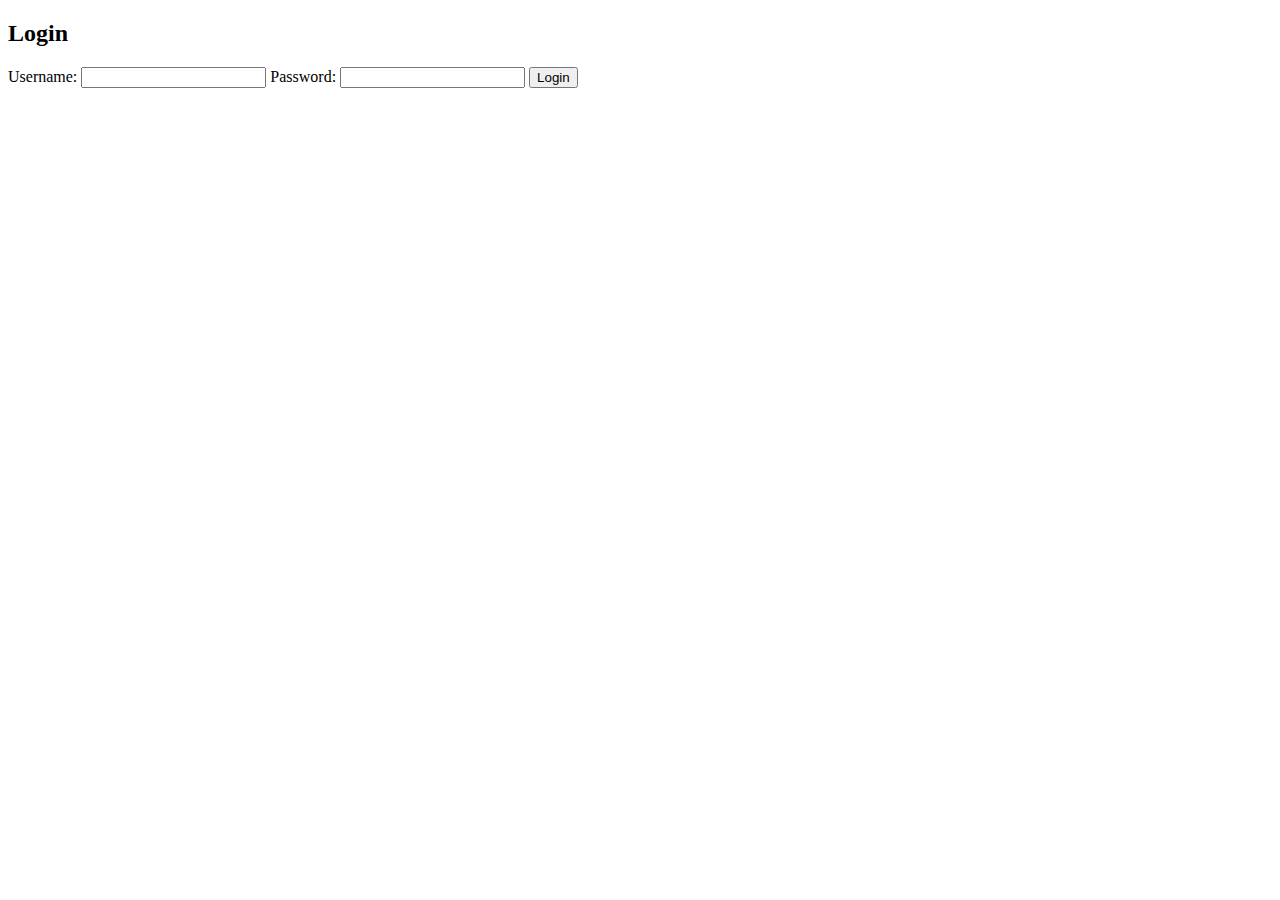
<file: Login/index.html>
<!DOCTYPE html>
<html lang="id">
<head>
  <meta charset="UTF-8">
  <title>Login Sederhana - LocalStorage</title>

</head>
<body>

<div class="login-box" id="loginBox">
  <h2>Login</h2>
  <form id="loginForm">
    <label>Username:
      <input type="text" id="username" required>
    </label>
    <label>Password:
      <input type="password" id="password" required>
    </label>
    <button type="submit">Login</button>
  </form>
</div>

<div class="login-box" id="welcomeBox" style="display: none;">
  <h2 id="welcome">Halo, User!</h2>
  <button onclick="logout()">Logout</button>
</div>

<script>
  // Simulasi user login (hardcoded)
  const users = {
    admin: '12345',
    user: 'pass'
  };

  // Cek apakah user sudah login
  function checkLogin() {
    const session = localStorage.getItem('sessionUser');
    if (session) {
      document.getElementById('loginBox').style.display = 'none';
      document.getElementById('welcomeBox').style.display = 'block';
      document.getElementById('welcome').innerText = `Halo, ${session}!`;
    }
  }

  // Tangani login
  document.getElementById('loginForm').addEventListener('submit', function(e) {
    e.preventDefault();
    const uname = document.getElementById('username').value.trim();
    const pass = document.getElementById('password').value.trim();

    if (users[uname] && users[uname] === pass) {
      localStorage.setItem('sessionUser', uname);
      checkLogin();
    } else {
      alert('Username atau password salah!');
    }
  });

  // Logout
  function logout() {
    localStorage.removeItem('sessionUser');
    location.reload();
  }

  // Jalankan saat pertama dimuat
  checkLogin();
</script>

</body>
</html>
</file>
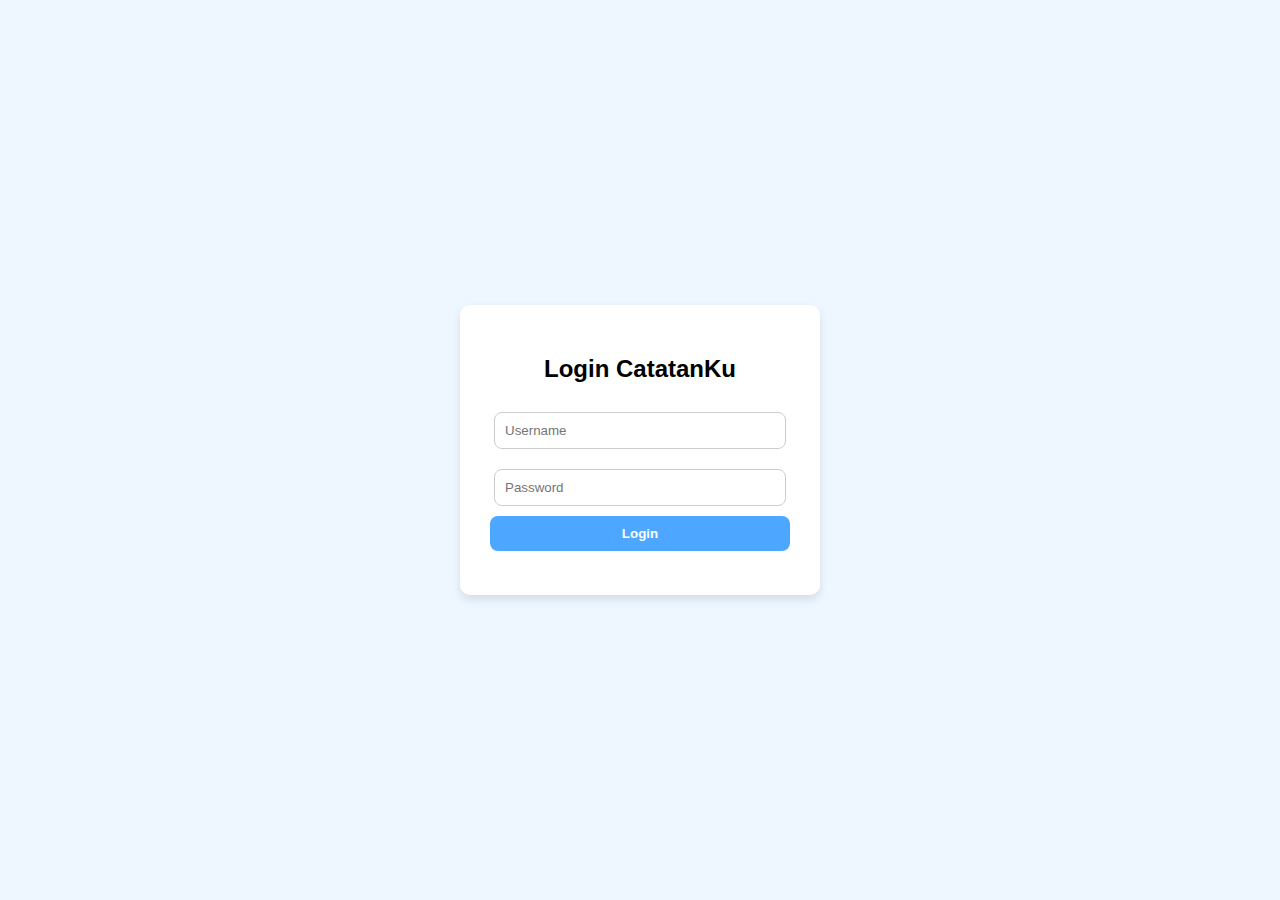
<file: ProjectUAS/index.html>
<!DOCTYPE html>
<html lang="id">
<head>
  <meta charset="UTF-8" />
  <title>Login - CatatanKu</title>
  <link rel="stylesheet" href="style.css" />
</head>
<body>
  <div class="container">
    <h2>Login CatatanKu</h2>
    <input type="text" id="username" placeholder="Username" />
    <input type="password" id="password" placeholder="Password" />
    <button onclick="login()">Login</button>
    <p class="error" id="error-msg"></p>
  </div>
  <script src="script.js"></script>
</body>
</html>
</file>
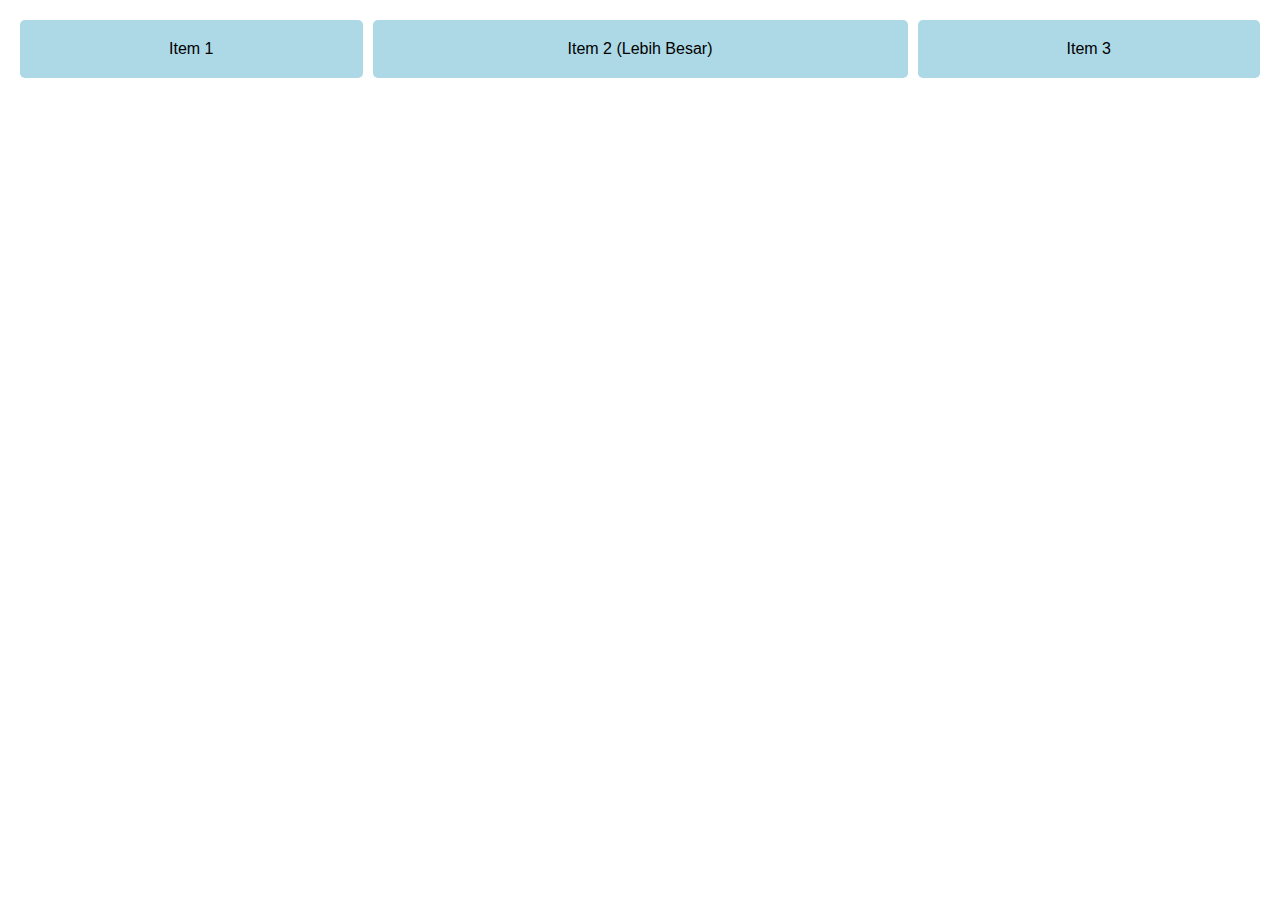
<file: 4-1.html>
<!DOCTYPE html>
<html lang="id">
<head>
    <meta charset="UTF-8">
    <meta name="viewport" content="width=device-width, initial-scale=1.0">
    <title>Responsive Flexbox</title>
    <style>
        * {
            margin: 0;
            padding: 0;
            box-sizing: border-box;
        }
        body {
            font-family: Arial, sans-serif;
        }
        .container {
            display: flex;
            gap: 10px;
            padding: 20px;
        }
        .item {
            background: lightblue;
            padding: 20px;
            text-align: center;
            border-radius: 5px;
            flex-grow: 1; /* Semua item akan tumbuh */
            flex-basis: 150px; /* Ukuran awal */
        }
        .item.large {
            flex-grow: 2; /* Item ini akan mengambil lebih banyak ruang */
        }

        /* Responsif: Jika layar lebih kecil dari 600px, buat layout vertikal */
        @media (max-width: 600px) {
            .container {
                flex-direction: column;
            }
        }
    </style>
</head>
<body>
    <div class="container">
        <div class="item">Item 1</div>
        <div class="item large">Item 2 (Lebih Besar)</div>
        <div class="item">Item 3</div>
    </div>
</body>
</html>
</file>
<file: ProjectUAS/style.css>
body {
  margin: 0;
  font-family: sans-serif;
  background-color: #eef6ff;
  display: flex;
  justify-content: center;
  align-items: center;
  height: 100vh;
}

.container {
  background-color: #fff;
  padding: 30px;
  border-radius: 10px;
  box-shadow: 0 5px 10px rgba(0,0,0,0.1);
  width: 300px;
  text-align: center;
}

input {
  width: 90%;
  padding: 10px;
  margin: 10px 0;
  border-radius: 8px;
  border: 1px solid #ccc;
}

button {
  width: 100%;
  padding: 10px;
  background-color: #4da6ff;
  color: white;
  font-weight: bold;
  border: none;
  border-radius: 8px;
  cursor: pointer;
}

button:hover {
  background-color: #3399ff;
}

.error {
  color: red;
  font-size: 14px;
}
</file>
